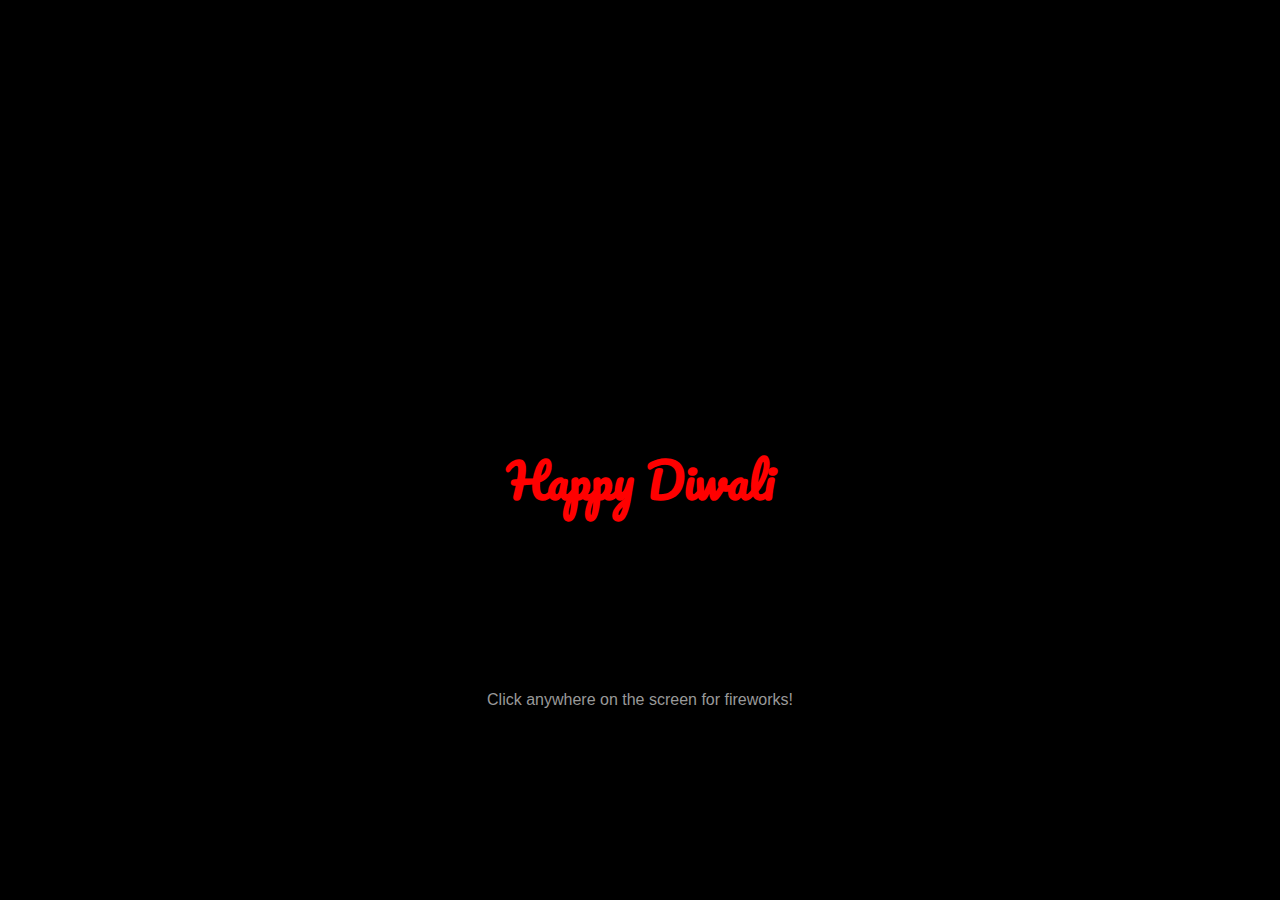
<file: FOR.html>
<!DOCTYPE html>
<html lang="en">
<head>
    <meta charset="UTF-8">
    <meta name="viewport" content="width=device-width, initial-scale=1.0, maximum-scale=1.0, user-scalable=no">
    <title>Happy Diwali</title>
    <link href="https://fonts.googleapis.com/css?family=Pacifico" rel="stylesheet" type="text/css">
    <link rel="stylesheet" href="FOR.css">
    <script src="https://code.jquery.com/jquery-3.6.0.min.js"></script>
    <script src="FOR.js"></script>
</head>

<body>
    <audio type="audio/mpeg" id="audio1" src="http://santhosh.comxa.com/dsm/fire.mp3"></audio>
    
    <div class="container-fluid">
        <h1 class="red-text text-center">Happy Diwali</h1>
    </div>

    <footer class="footer footer-inverse" style="margin-top: 500px;">
        <div class="container">
            <center><span>Click anywhere on the screen for fireworks!</span></center>
        </div>
    </footer>
</body>
</html>
</file>
<file: FOR.css>
/* Font style for "Happy Diwali" text */
.red-text {
    font-family: 'Pacifico', cursive;
    color: red;
    font-size: 46px;
    text-align: center;
    position: absolute;
    top: 50%;
    left: 50%;
    transform: translate(-50%, -50%);
}

/* Responsive background and layout adjustments */
html, body {
    height: 100%;
    width: 100%;
    margin: 0;
    padding: 0;
    display: flex;
    justify-content: center;
    align-items: center;
    background-image: url("http://santhosh.comxa.com/dsm/moonlight.jpg");
    background-size: cover;
    background-position: center;
}

ul, li {
    text-indent: 0;
    text-decoration: none;
    margin: 0;
    padding: 0;
}

img {
    border: 0;
}

body {
    background-color: #000;
    color: #999;
    font: 100%/18px helvetica, arial, sans-serif;
}

canvas {
    cursor: crosshair;
    display: block;
    left: 0;
    position: absolute;
    top: 0;
    z-index: 20;
}

/* Header and Background image adjustments */
#header img {
    width: 100%;
    height: 20%;
}

#bg img {
    width: 100%;
    height: 80%;
}

#header, #bg {
    position: fixed;
    left: 0;
    right: 0;
    z-index: 10;
}

#header {
    top: 0;
}

#bg {
    position: fixed;
    z-index: 1;
    bottom: 0;
}

audio {
    position: fixed;
    display: none;
    bottom: 0;
    left: 0;
    right: 0;
    width: 100%;
    z-index: 5;
}

/* Responsive font sizing for smaller screens */
@media (max-width: 768px) {
    .red-text {
        font-size: 36px;
    }
}

@media (max-width: 480px) {
    .red-text {
        font-size: 28px;
    }
}
</file>
